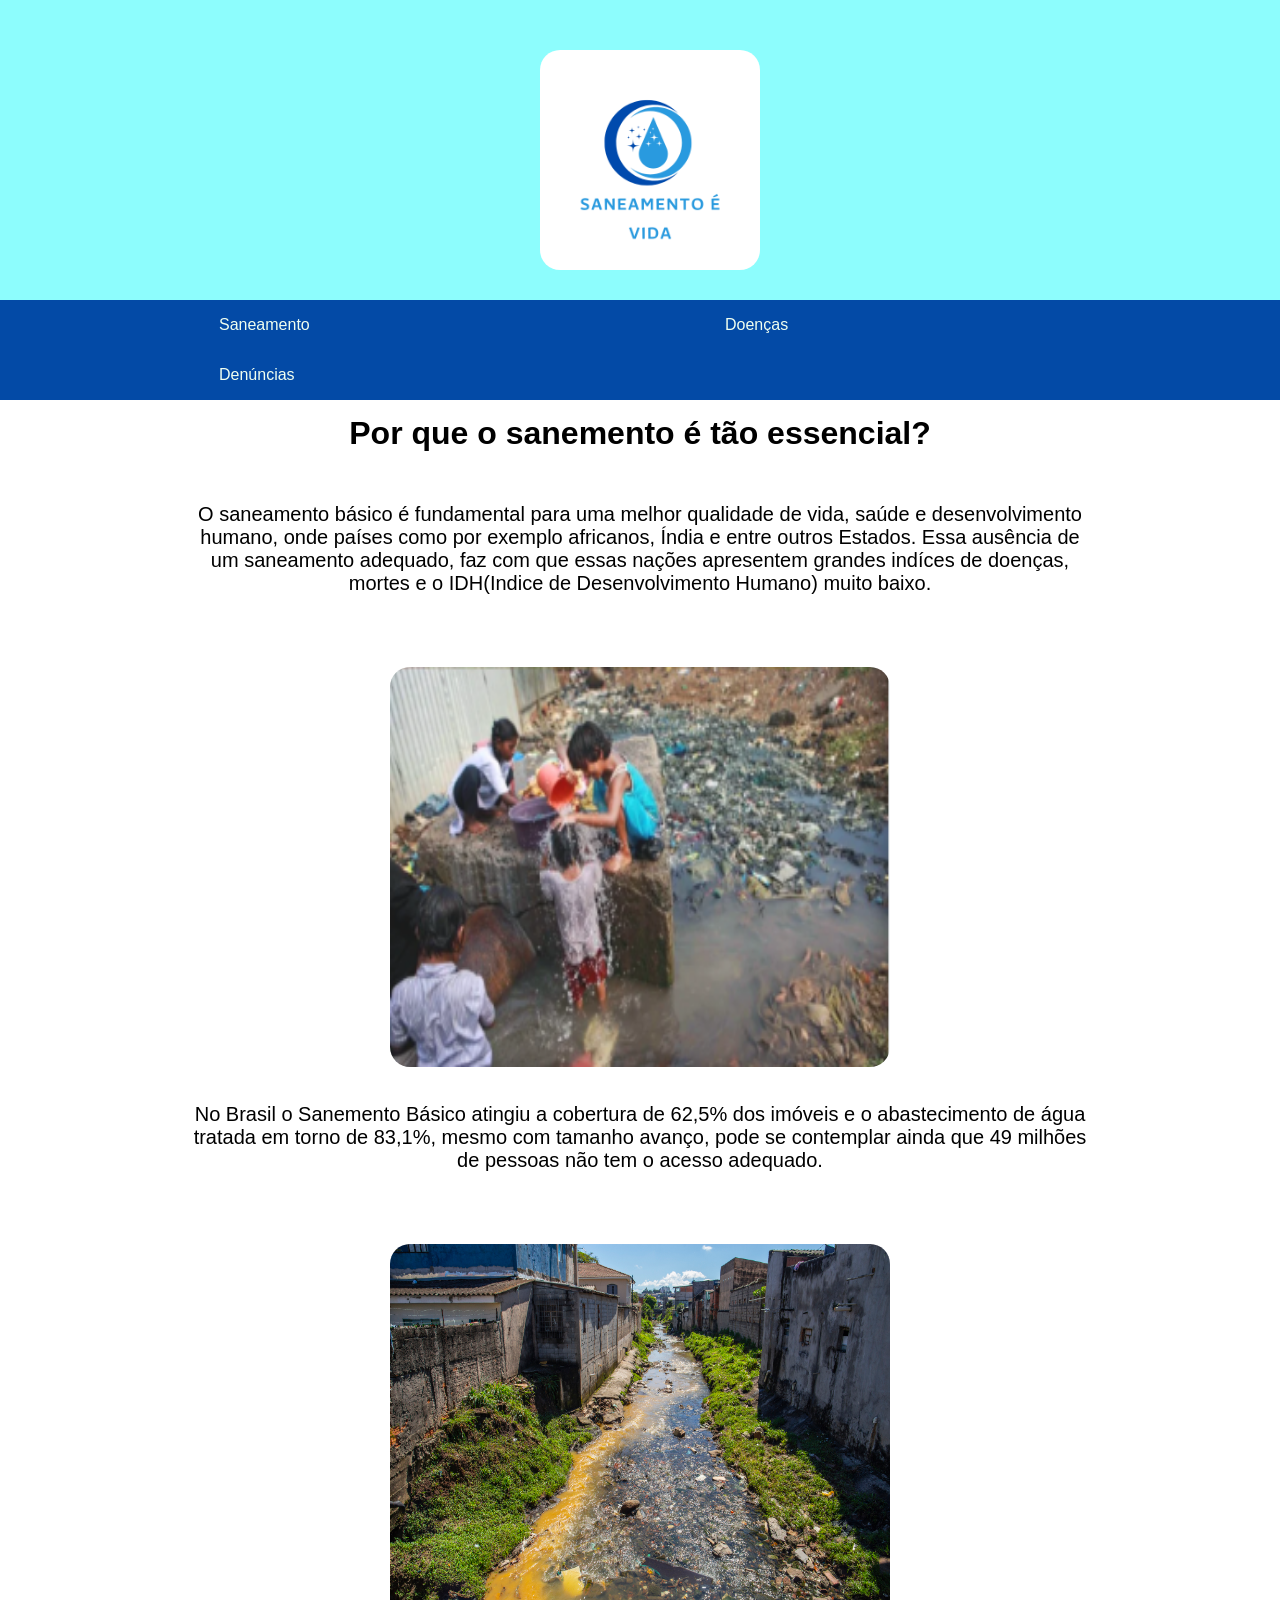
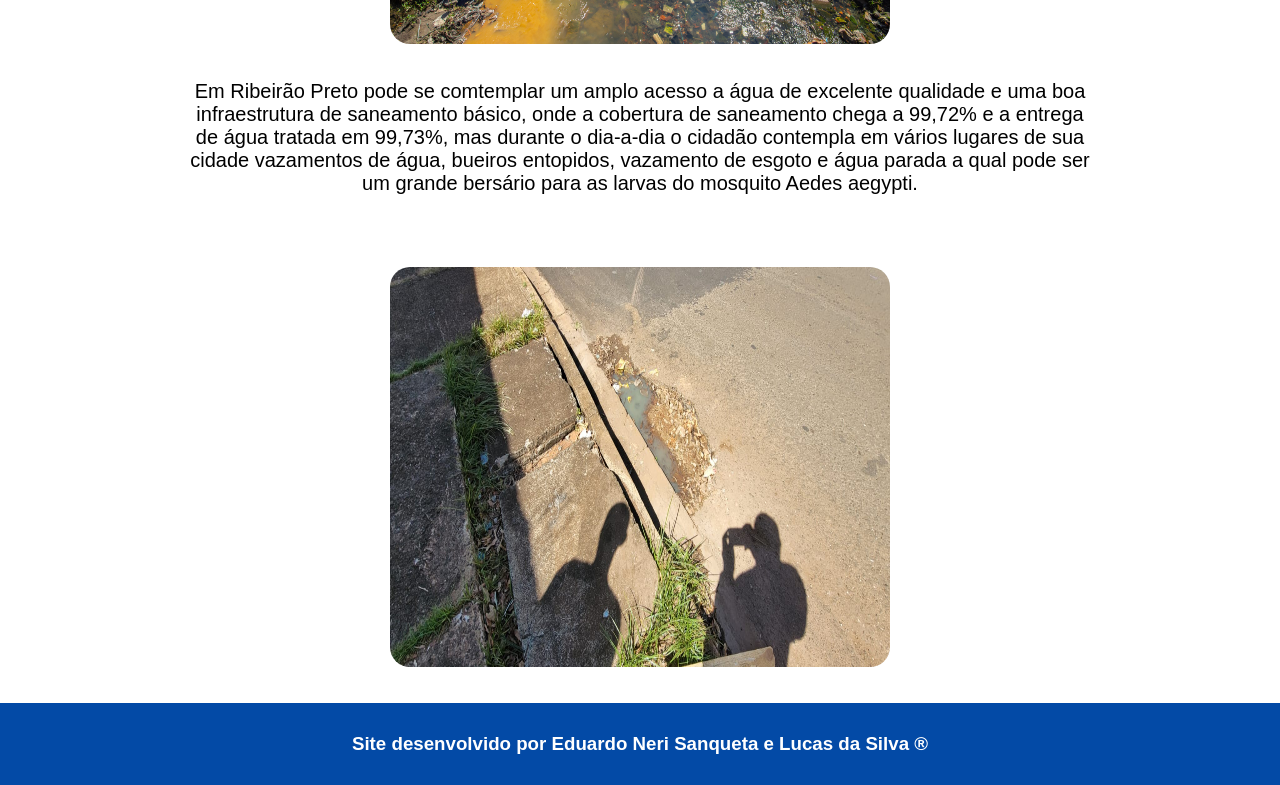
<file: index.html>
<!DOCTYPE html>
<html lang="pt-br">
<head>
    <meta charset="UTF-8">
    <meta name="viewport" content="width=device-width, initial-scale=1.0">
    <link rel="stylesheet" href="styles.css">
    <title>Saneamento é vida</title>
</head>

  <header>
    <div class="center">
        <img src="Logo/Logo.png" alt="Imagem de fundo" class="Logo">
    </div>
  </header>
  <div class="container">
    <nav>
        <ul>
            <li>
                <a href="index.html">Saneamento</a>
            </li>

            <li>
                <a href="doencas.html">Doenças</a>
            </li>
            
            <li>
                <a href="denuncias.html">Denúncias</a>
            </li>
        </ul>
           
    </nav>
<body>
    <h1> Por que o sanemento é tão essencial?</h1>
    <br><br>
    <p>   O saneamento básico é fundamental para uma melhor qualidade de vida, saúde e desenvolvimento humano, onde países como por exemplo africanos, Índia e entre outros Estados. Essa ausência de um saneamento adequado, faz com que essas nações apresentem grandes indíces de doenças, mortes e o IDH(Indice de Desenvolvimento Humano) muito baixo. </p>
    <br><br>
    <br><br>
    <img src="Imagens_pag/Criancas_banho-India.png" alt="Crianças e água contaminada" class="banho">
    <br><br>
    <p>   No Brasil o Sanemento Básico atingiu a cobertura de 62,5% dos imóveis e o abastecimento de água tratada em torno de 83,1%, mesmo com tamanho avanço, pode se contemplar ainda que 49 milhões de pessoas não tem o acesso adequado.</p>
    <br><br>
    <br><br>
    <img src="Imagens_pag/esgoto_irregular.jpg" alt="Esgoto" class="Esgoto">
    <br><br>
    <p>   Em Ribeirão Preto pode se comtemplar um amplo acesso a água de excelente qualidade e uma boa infraestrutura de saneamento básico, onde a cobertura de saneamento chega a 99,72% e a entrega de água tratada em 99,73%, mas durante o dia-a-dia o cidadão contempla em vários lugares de sua cidade vazamentos de água, bueiros entopidos, vazamento de esgoto e água parada a qual pode ser um grande bersário para as larvas do mosquito Aedes aegypti.</p>
    <br><br>
    <br><br>
    <img src="tiradas/vazamento_esgoto_bueiro_dois.jpeg" alt="bueiro" class="bueiro1">
    <br><br>
</body>

<!--roda-pé-->
<footer class="container">
    <h3>Site desenvolvido por Eduardo Neri Sanqueta e Lucas da Silva ®</h3>
</footer>
</html>
</file>
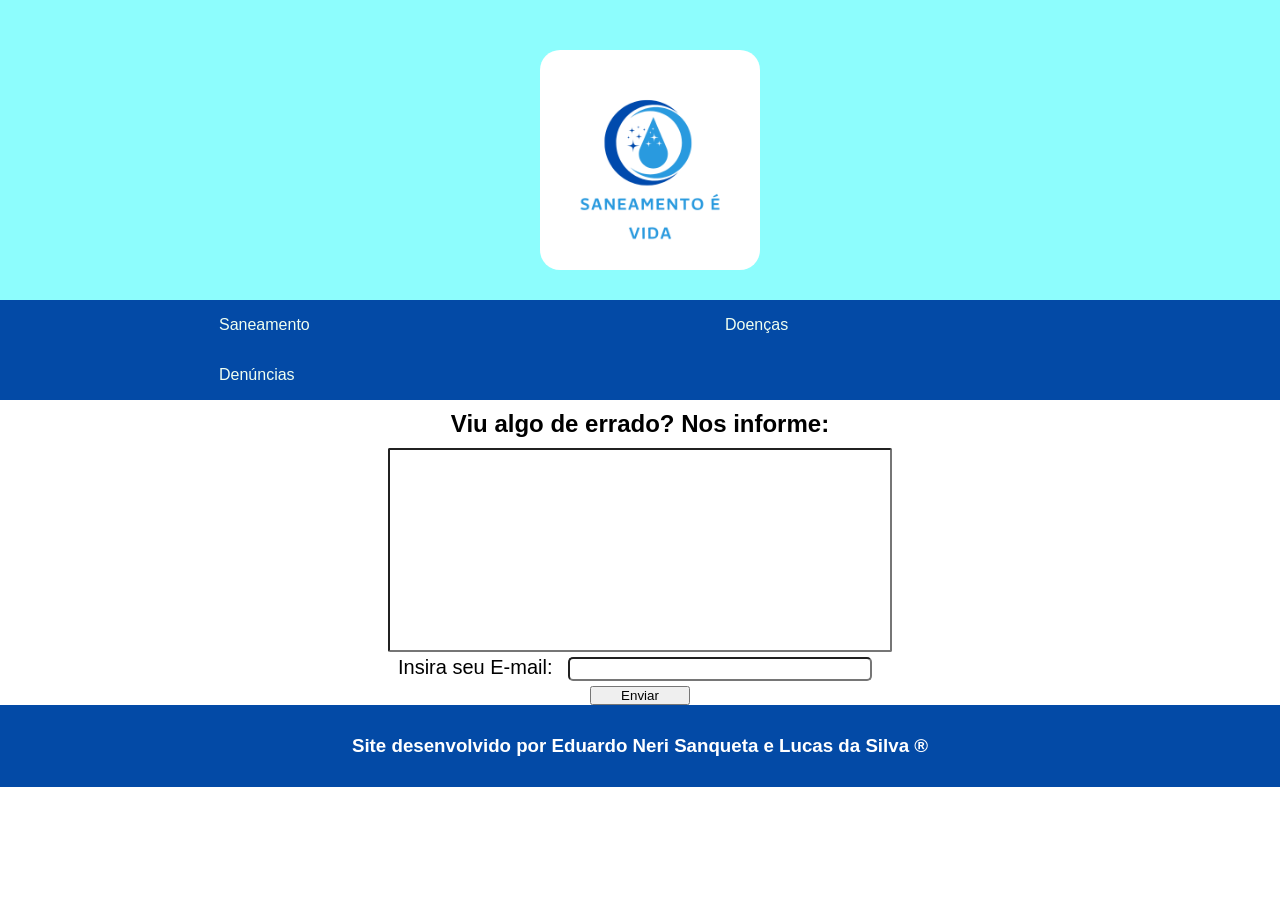
<file: denuncias.html>
<!DOCTYPE html>
<html lang="en">
<head>
    <meta charset="UTF-8">
    <meta name="viewport" content="width=device-width, initial-scale=1.0">
    <link rel="stylesheet" href="styles.css">
    <title>Denúncias</title>
</head>

<header>
    <div class="center">
        <img src="Logo/Logo.png" alt="Imagem de fundo" class="Logo">
    </div>
  </header>
  <div class="container">
    <nav>
        <ul>
            <li>
                <a href="index.html">Saneamento</a>
            </li>
            <li>
                <a href="doencas.html">Doenças</a>
            </li>
            <li>
                <a href="denuncias.html">Denúncias</a>
            </li>
        </ul>
           
    </nav>

    <body>
        <h2>Viu algo de errado? Nos informe:</h2>
        <input type="text" id="texto-denuncia">
        <p>Insira seu E-mail: <input type="email" name="E-mail" id="e-mail"></p>
        <input type="button" value="Enviar" id="botao">

    </body>

    <footer class="container">
        <h3>Site desenvolvido por Eduardo Neri Sanqueta e Lucas da Silva ®</h3>
    </footer>
    </html>
</file>
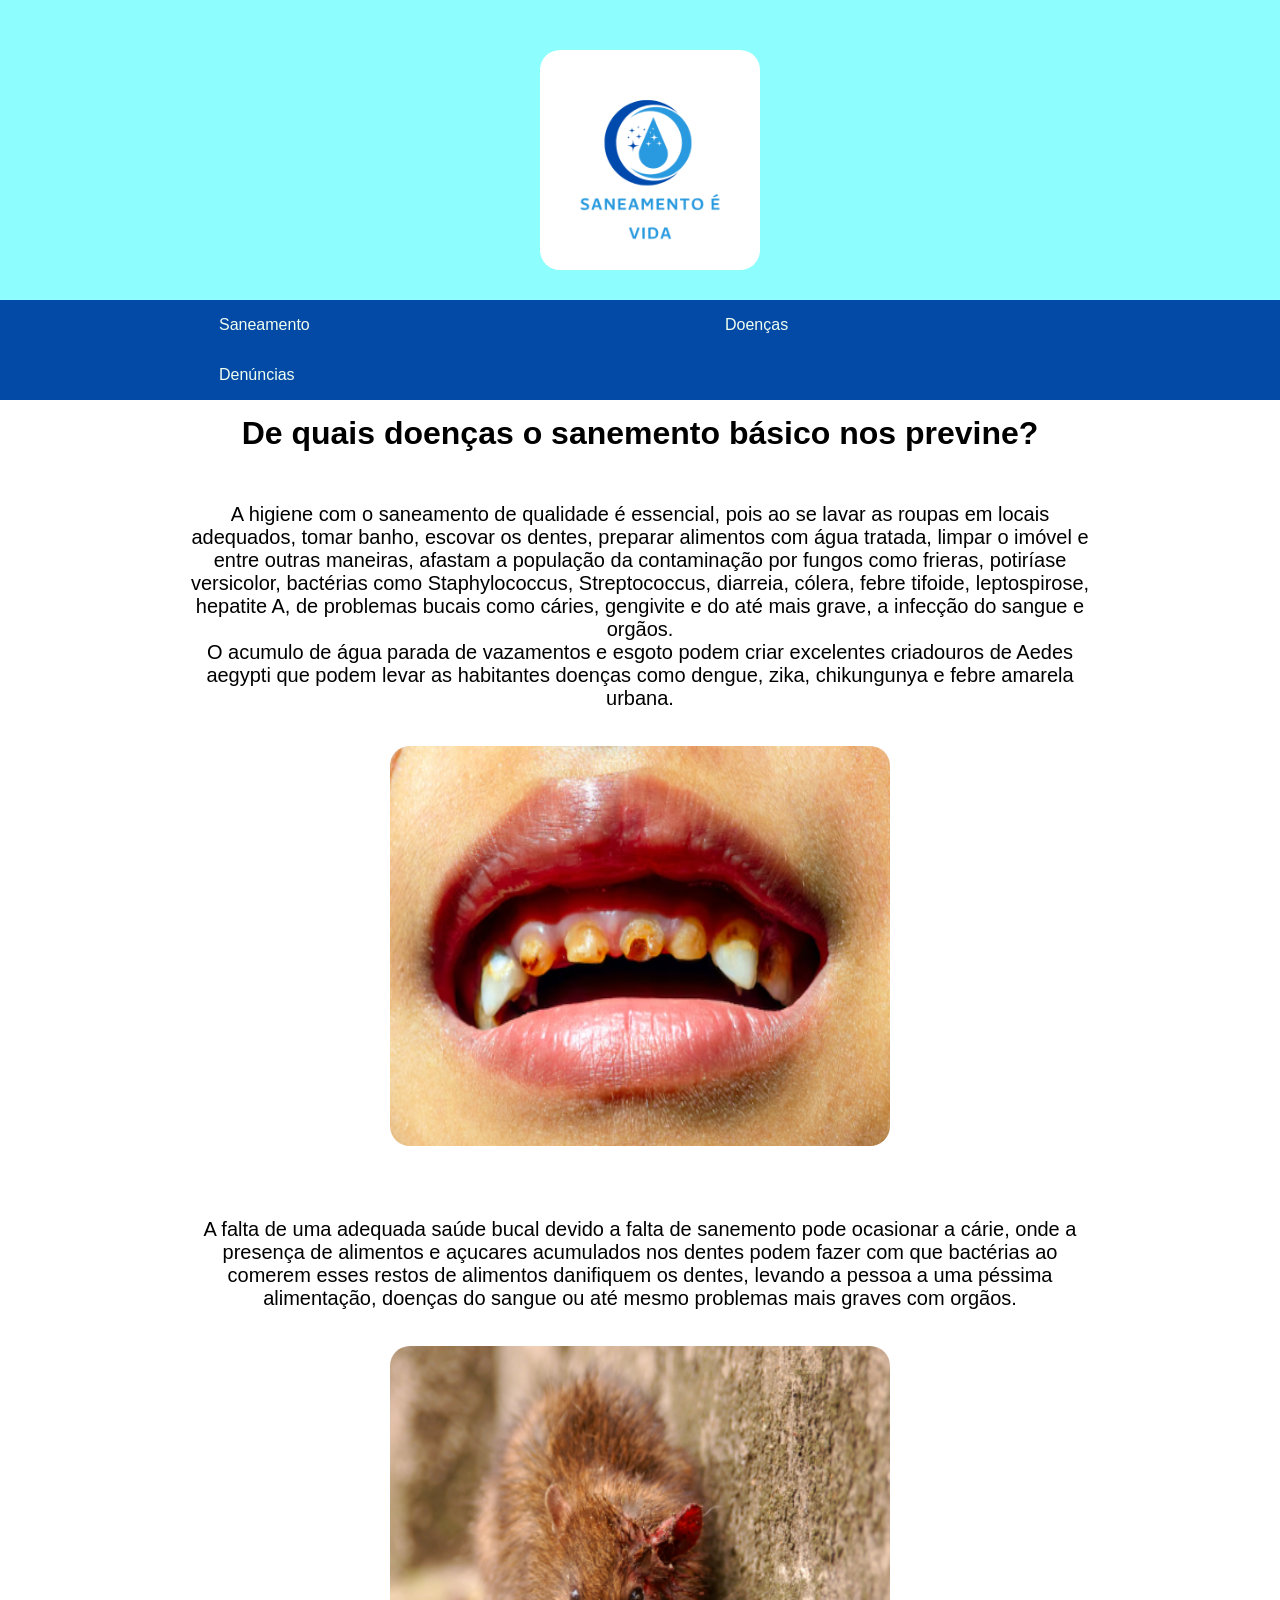
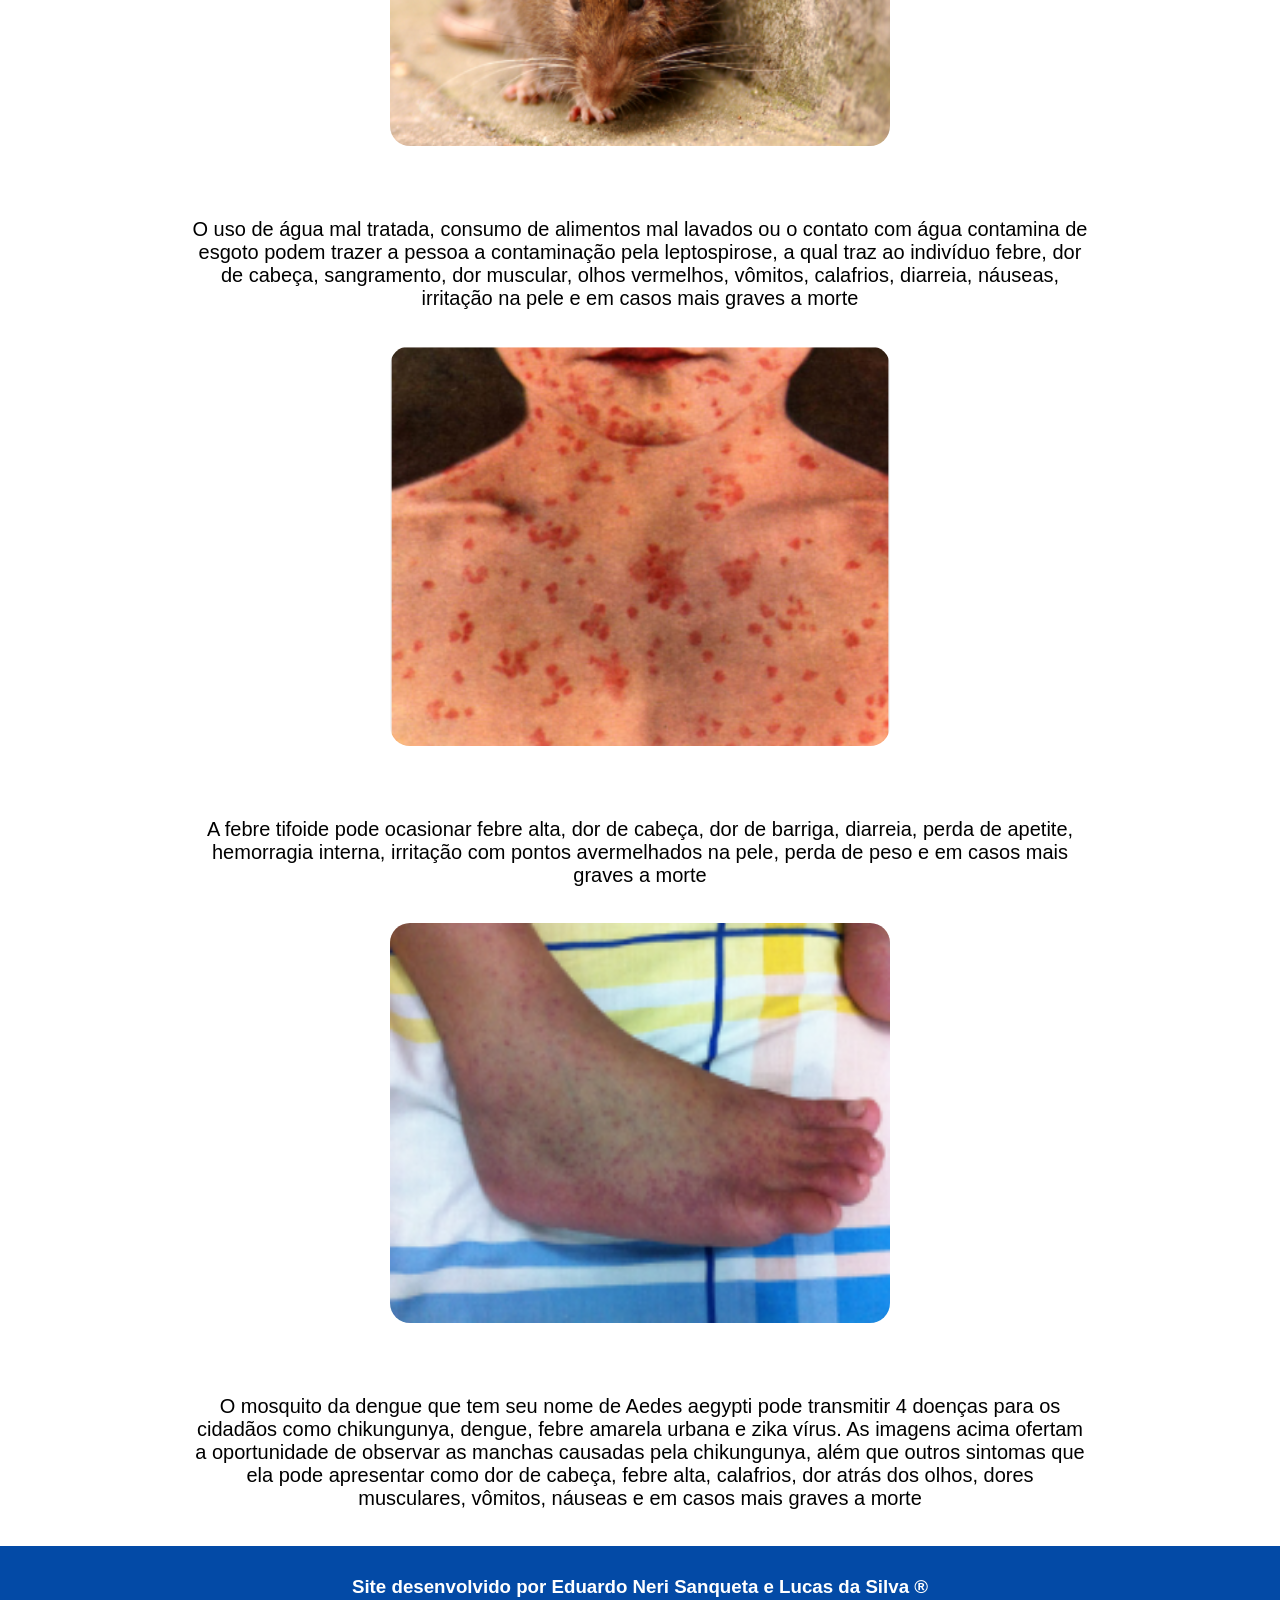
<file: doencas.html>
<!DOCTYPE html>
<html lang="en">
<head>
    <meta charset="UTF-8">
    <meta name="viewport" content="width=device-width, initial-scale=1.0">
    <link rel="stylesheet" href="styles.css">
    <title>Doenças</title>
</head>

<header>
    <div class="center">
        <img src="Logo/Logo.png" alt="Imagem de fundo" class="Logo">
    </div>
  </header>
  <div class="container">
    <nav>
        <ul>
            <li>
                <a href="index.html">Saneamento</a>
            </li>
            <li>
                <a href="doencas.html">Doenças</a>
            </li>
            <li>
                <a href="denuncias.html">Denúncias</a>
            </li>
        </ul>
           
    </nav>

    <body>

<h1> De quais doenças o sanemento básico nos previne?</h1>
<br><br>
<p> A higiene com o saneamento de qualidade é essencial, pois ao se lavar as roupas em locais adequados, tomar banho, escovar os dentes, preparar alimentos com água tratada, limpar o imóvel e entre outras maneiras, afastam a população da contaminação por fungos como frieras, potiríase versicolor, bactérias como Staphylococcus, Streptococcus, diarreia, cólera, febre tifoide, leptospirose, hepatite A, de problemas bucais como cáries, gengivite e do até mais grave, a infecção do sangue e orgãos.
</p>
<p>O acumulo de água parada de vazamentos e esgoto podem criar excelentes criadouros de Aedes aegypti que podem levar as habitantes doenças como dengue, zika, chikungunya e febre amarela urbana. 
</p>
<br><br>
<img src="doencas_saneamento/carie.png" alt="carie" class="carie">
<br><br>
<br><br>
<p> A falta de uma adequada saúde bucal devido a falta de sanemento pode ocasionar a cárie, onde a presença de alimentos e açucares acumulados nos dentes podem fazer com que bactérias ao comerem esses restos de alimentos danifiquem os dentes, levando a pessoa a uma péssima alimentação, doenças do sangue ou até mesmo problemas mais graves com orgãos.
</p>
<br><br>
<img src="doencas_saneamento/rato.png" alt="rato" class="rato">
<br><br>
<br><br>
<p> O uso de água mal tratada, consumo de alimentos mal lavados ou o contato com água contamina de esgoto podem trazer a pessoa a contaminação pela leptospirose, a qual traz ao indivíduo febre, dor de cabeça, sangramento, dor muscular, olhos vermelhos, vômitos, calafrios, diarreia, náuseas, irritação na pele e em casos mais graves a morte</p>
<br><br>
<img src="doencas_saneamento/febre_tifoide.png" alt="febre" class="febre">
<br><br>
<br><br>
<p> A febre tifoide pode ocasionar febre alta, dor de cabeça, dor de barriga, diarreia, perda de apetite, hemorragia interna, irritação com pontos avermelhados na pele, perda de peso e em casos mais graves a morte</p>
<br><br>
<img src="doencas_saneamento/chicu.png" alt="chicu" class=" chicu">
<br><br>
<br><br>
<p> O mosquito da dengue que tem seu nome de Aedes aegypti pode transmitir 4 doenças para os cidadãos como chikungunya, dengue, febre amarela urbana e zika vírus. As imagens acima ofertam a oportunidade de observar as manchas causadas pela chikungunya, além que outros sintomas que ela pode apresentar como dor de cabeça, febre alta, calafrios, dor atrás dos olhos, dores musculares, vômitos, náuseas e em casos mais graves a morte </p>
<br><br>

<footer class="container">
    <h3>Site desenvolvido por Eduardo Neri Sanqueta e Lucas da Silva ®</h3>
</footer>
</body>

</html>
</file>
<file: styles.css>
/*Zerando as margens e o padding do html*/

*{
   margin: 0;
   padding: 0;
}

/* Formatação do cabeçalho*/
header{ 
      text-align: center;
      background-color: rgb(141, 253, 253);
      padding: 50px;
      margin: 0;
      border: none;
}


/*formatação fonte e margen do corpo*/
body{
    font-family: Arial, Helvetica, sans-serif;
    margin: 0;
}

body h1{
    text-align: center;
    margin: 15px;
}

.center {
    position: relative;
    width: 200px; 
    height: 200px; 
    margin: 0 auto;
}
/*Formatação da Logo do Site*/
.Logo{
    width: 220px;
    height: 220px;
    border-radius: 20px;
    margin: 0 auto;
 }


 /*Configuração do menu de navegação do site*/
 nav ul{ 
    list-style-type: none;
    background-color: #034AA6;
    overflow: hidden;
 }

 nav li{
    float: left;
    width: 506px;
   }
   
   nav li:hover{
      background-color: #035AA6;
   }
   
   nav a{
      width: 100px;
      color: honeydew;
      text-decoration: none;
      padding: 16px;
      display: block;
      margin: 0 auto;
      box-sizing: border-box;
 }

 /*Parágrafo*/

 p{
    width: 900px;
    text-align: center;
    font-size: 20px;
    margin: 0 auto;
    
 }

 /*Imagens da página Idex*/

 .banho{
    width: 500px;
    height: 400px;
    border-radius: 20px;
    margin: 0 auto;
 }

 .Esgoto{
    width: 500px;
    height: 400px;
    border-radius: 20px;
    margin: 0 auto;
 }

 .bueiro1{
    width: 500px;
    height: 400px;
    border-radius: 20px;
    margin: 0 auto;
 }

 /*Imagens da página Doenças*/
 .carie{
    width: 500px;
    height: 400px;
    border-radius: 20px;
    margin: 0 auto;
 }
 .rato{
    width: 500px;
    height: 400px;
    border-radius: 20px;
    margin: 0 auto;
 }
 
 .febre{
    width: 500px;
    height: 400px;
    border-radius: 20px;
    margin: 0 auto;
 }

 .chicu{
    width: 500px;
    height: 400px;
    border-radius: 20px;
    margin: 0 auto;
 }

 /*Roda-pé*/
 .container{
    display: grid;

 }

h2{
   text-align: center;
   margin: 10px;
}

#texto-denuncia{
   width: 500px;
   height: 200px;
   border-radius: 2px;
   margin: 0 auto;
   text-align: start;
}

#e-mail{
   width: 300px;
   height: 20px;
   margin: 5px 10px;
   border-radius: 5px;
}

 h3{
    color: white;
    text-align: center;
    background-color: #034AA6;
    padding: 30px;
    margin: 0;
    border: none;
}

#botao{
   width: 100px;
   margin: 0 auto;
}
</file>
